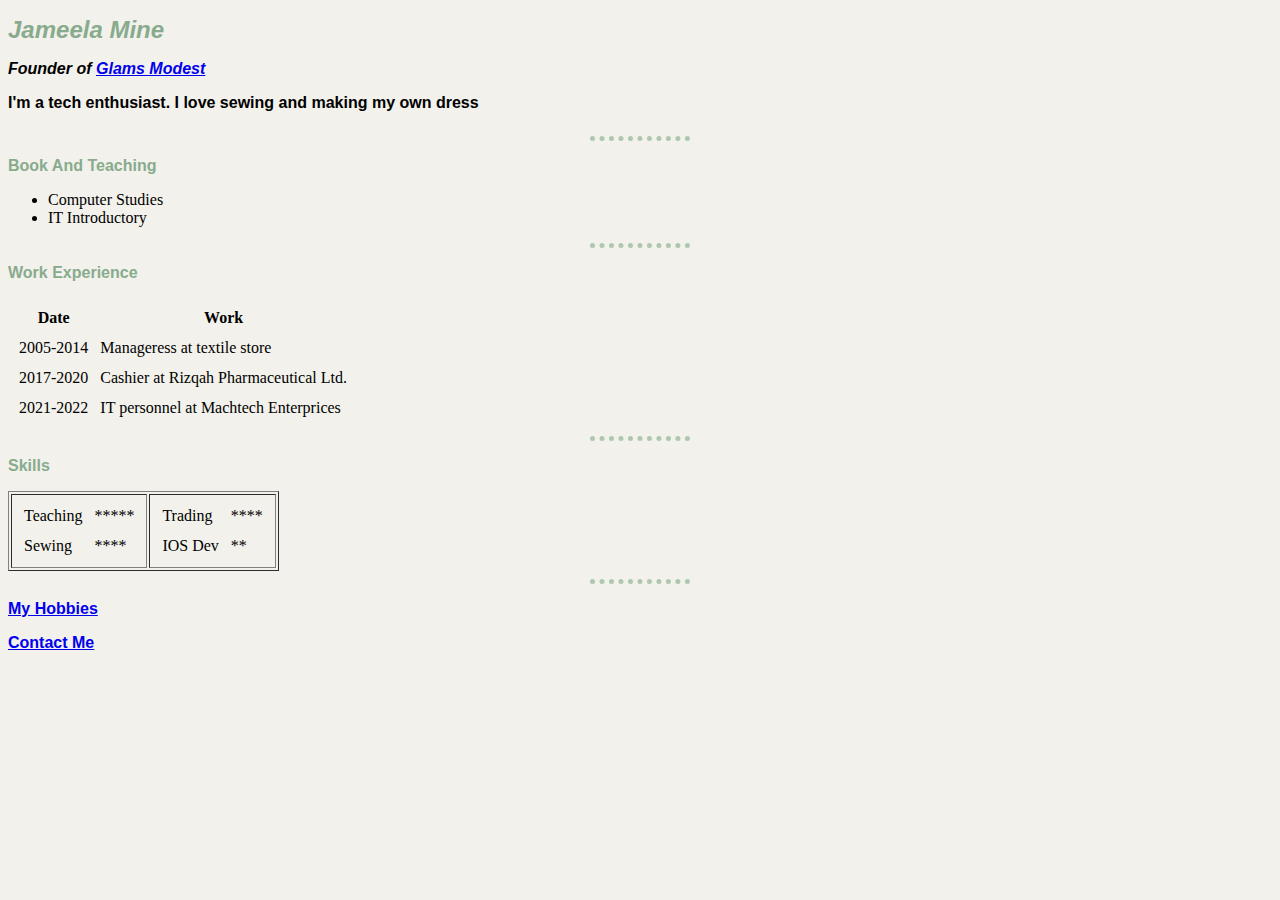
<file: index.html>
<!DOCTYPE html>
<html lang="en">
<head>
    <meta charset="UTF-8">
    <meta http-equiv="X-UA-Compatible" content="IE=edge">
    <meta name="viewport" content="width=device-width, initial-scale=1.0">
    <link rel="stylesheet" href="style.css">
    <title>Jameela's Personal Site</title>
</head>
<body>
    <table cellspacing="20">
        <tr>
                <h1><strong>Jameela Mine</strong></h1>
                <p> <strong>  <em>Founder of <a href="Jilbaab.hmtl">Glams Modest</a></em></strong></p>
                <p> <strong>I'm a tech enthusiast. I love sewing and making my own dress</strong>
            </td>
    </table>
     <hr>
     <h3> <strong>Book And Teaching</strong></h3>
     <ul>
        <li>Computer Studies</li>
        <li>IT Introductory</li>
     </ul>
     <hr>
<h3><strong>Work Experience</strong></h3>
<table cellspacing="10">
    <thead>
        <tr>
            <th>Date</th>
            <th>Work</th>
        </tr>
    </thead>
    <tbody>
        <tr>
            <td>2005-2014</td>
            <td>Manageress at textile store</td>
        </tr>
        <tr>
            <td>2017-2020</td>
            <td>Cashier at Rizqah Pharmaceutical Ltd.</td>
        </tr>
        <tr>
            <td>2021-2022</td>
            <td>IT personnel at Machtech Enterprices</td>
        </tr>
    </tbody>
</table>
<hr>
<h3>Skills</h3>
<table border="1px">
    <tr>
        <td>
            <table cellspacing="10" >
            <tr>
                <td>Teaching</td>
                <td>*****</td>
            </tr>
            <tr>
                <td>Sewing</td>
                <td>****</td>
            </tr>
        </table></td>
        <td>
            <table cellspacing="10">
                <tr>
                    <td>Trading</td>
                    <td>****</td>
                </tr>
                <tr>
                    <td>IOS Dev</td>
                    <td>**</td>
                </tr>
            </table>
        </td>
    </tr>
</table>
<hr>
<h3><a href="my hobbies.html">My Hobbies</a></h3>
<h3><a href="phone.html"> Contact Me</a></h3>
</body>
</html>
</file>
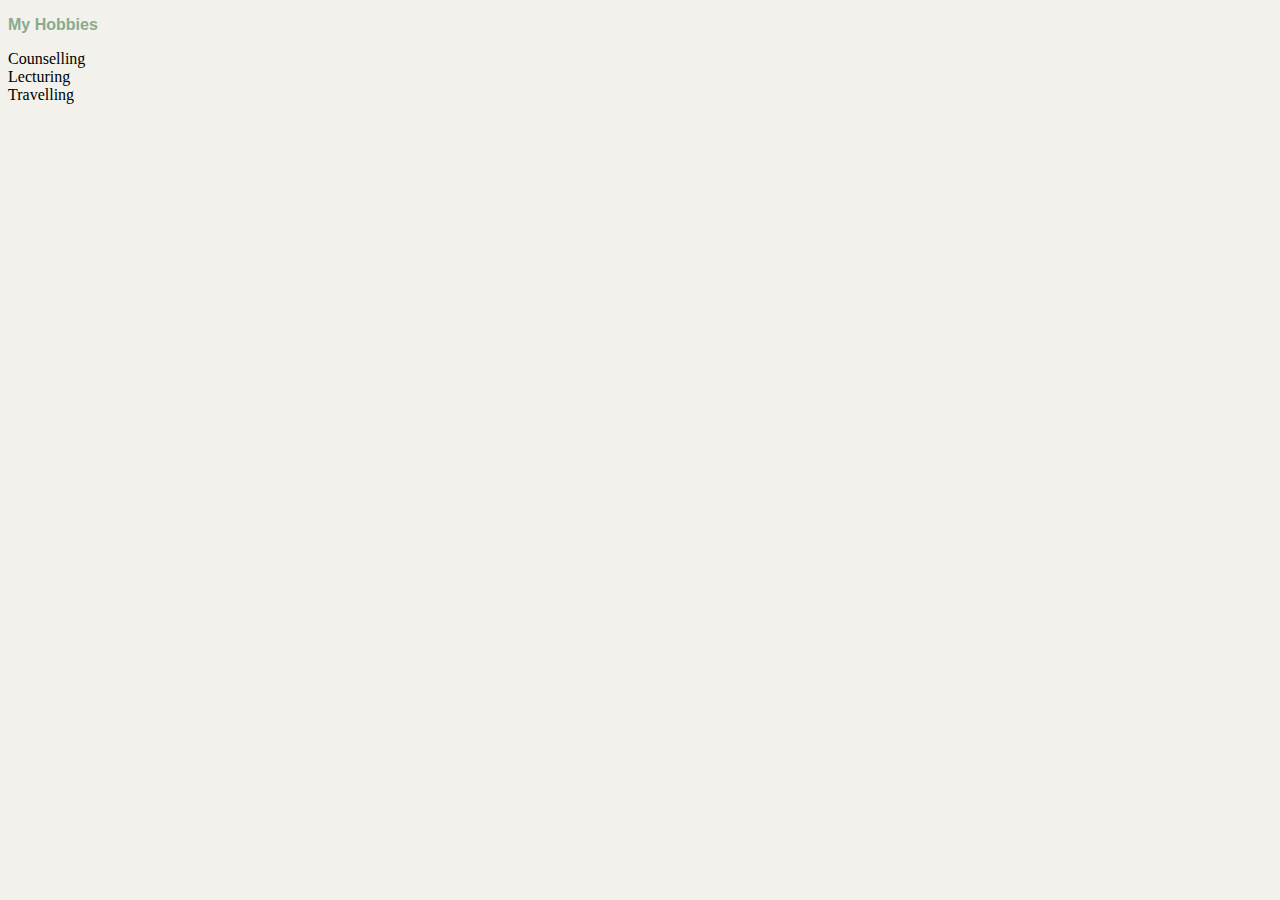
<file: my hobbies.html>
<!DOCTYPE html>
<html lang="en">
<head>
    <meta charset="UTF-8">
    <meta http-equiv="X-UA-Compatible" content="IE=edge">
    <meta name="viewport" content="width=device-width, initial-scale=1.0">
    <link rel="stylesheet" href="style.css">
    <title>Hobbies</title>
</head>
<body>
    <h3>My Hobbies</h3>
        <li>Counselling</li>
        <li>Lecturing</li>
        <li>Travelling</li>
     </ol>
</body>
</html>
</file>
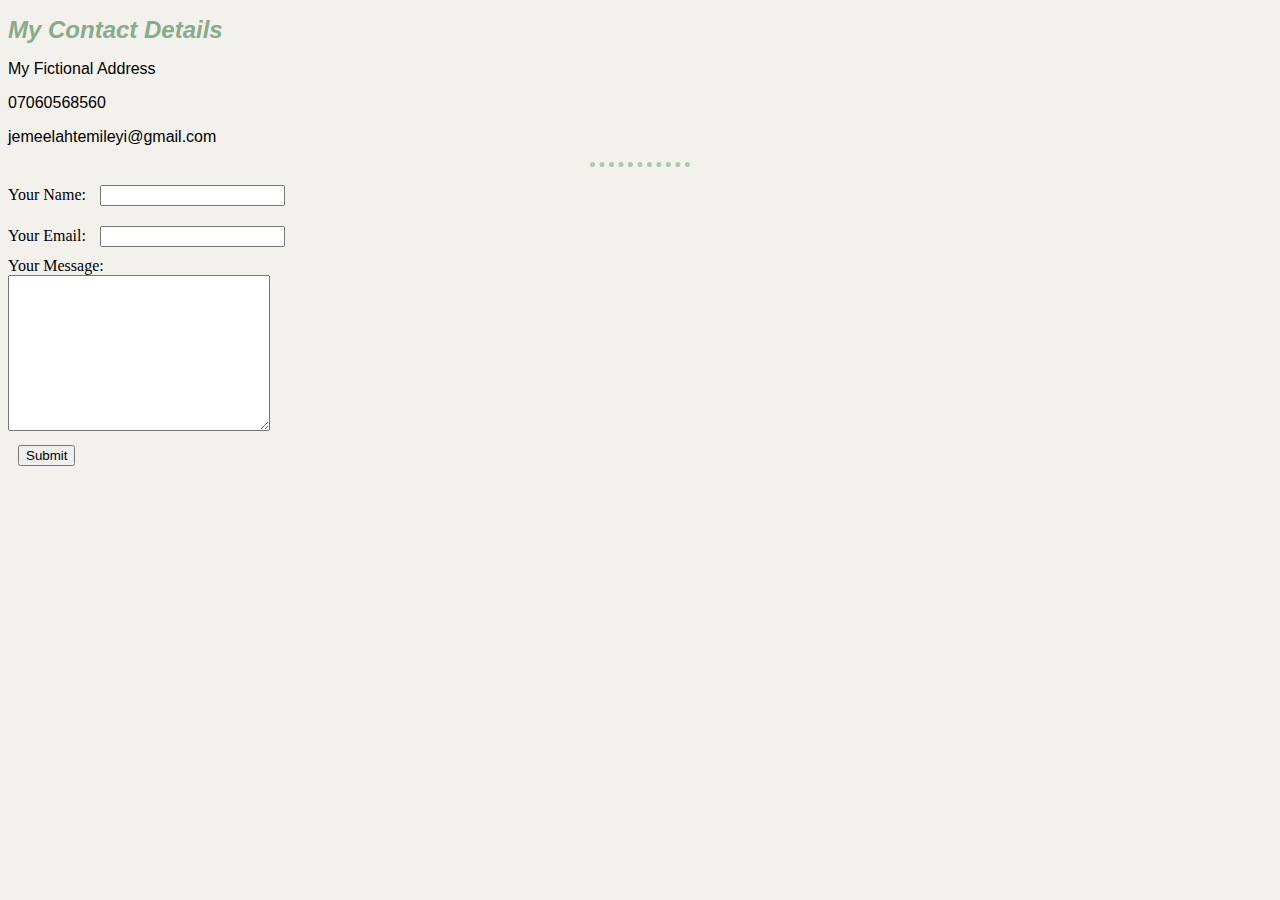
<file: phone.html>
<!DOCTYPE html>
<html lang="en">
<head>
    <meta charset="UTF-8">
    <meta http-equiv="X-UA-Compatible" content="IE=edge">
    <meta name="viewport" content="width=device-width, initial-scale=1.0">
    <link rel="stylesheet" href="style.css">
    <title>Contact Me</title>
</head>
<body>
    <h1>My Contact Details</h1>
    <p>My Fictional Address</p>
    <p>07060568560</p>
    <p>jemeelahtemileyi@gmail.com</p>
<hr>
    <form action="mailto:jemeelahtemileyi@gmail.com" method="post">
    <label> Your Name:</label>
    <input type="Text"> <br>
    <label >Your Email:</label>
    <input type="Email"> <br>
    <label >Your Message:</label> <br>
    <textarea name="name" cols="30" rows="10"></textarea> <br>
    <input type="Submit" >
        </form>
</body>
</html>
</file>
<file: style.css>
body{
    background-color:#F2F1EB;
}

h1{
    color: #88AB8E;
    font-family: sans-serif;
    font-style: italic;
    font-size: x-large;
}

h3{
    color:#88AB8E;
    font-size: medium;
    font-family: 'Franklin Gothic Medium', 'Arial Narrow', Arial, sans-serif;
}
p{
    font-family: Arial, Helvetica, sans-serif;
    margin-top: 10px;
}

hr{
    width: 100px;
    border-style: none;
    border-top-style: dotted;
    border-width: 5px;
    border-color:#AFC8AD;
}

labe,input{
    margin: 10px;
}
</file>
